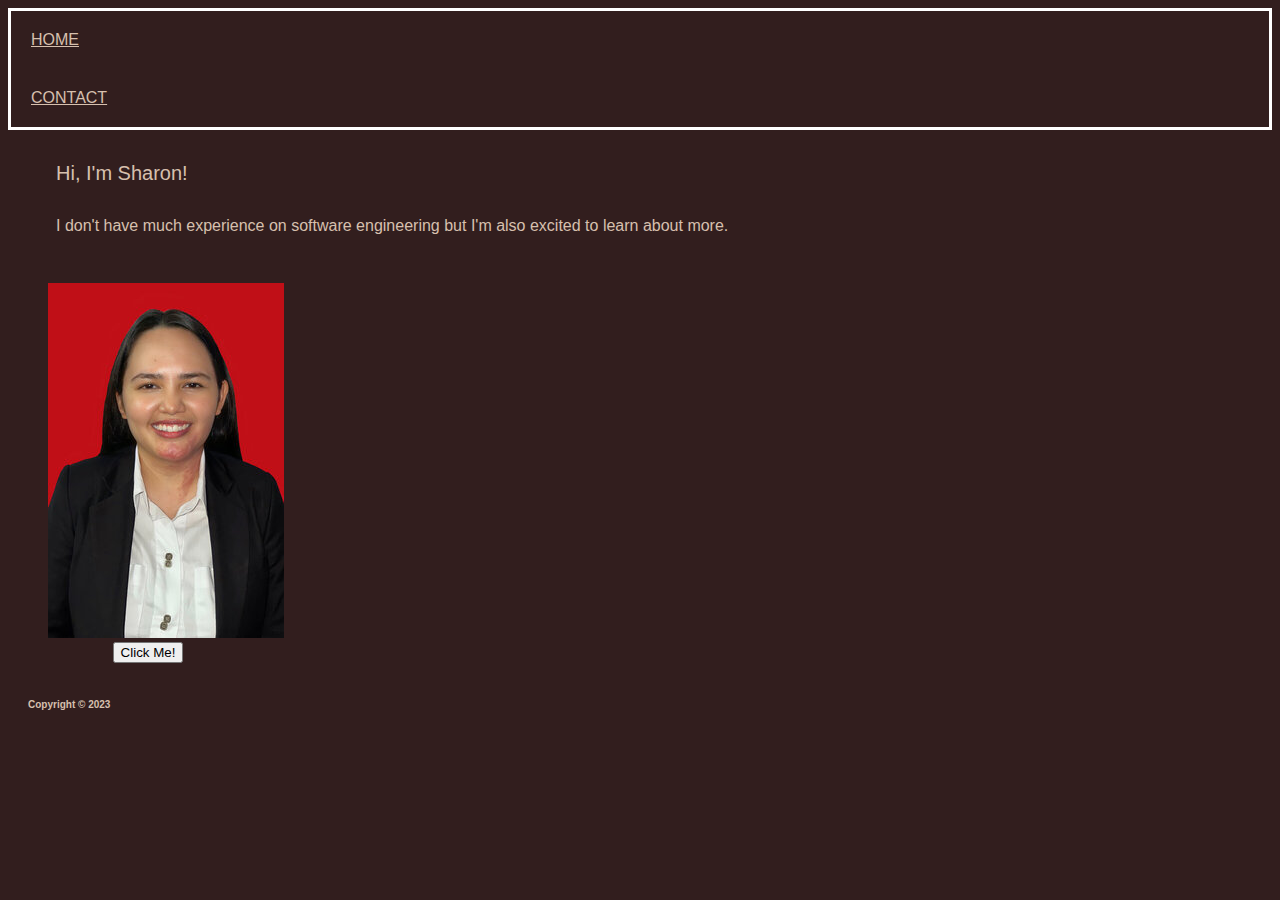
<file: index.html>
<!DOCTYPE html>
<html lang="en">
<head>
    <meta charset="UTF-8">
    <meta name="viewport" content="width=device-width, initial-scale=1.0">
    <title>Intermediate Assignment Week 01</title>
    <link rel="stylesheet" href="/css/index.css">
</head>

<body>
    
    <!--Navigation Section-->
    <nav class="nav-section">
        <ul>
            <li><a href="index.html">HOME</a></li>
            <li><a href="contact.html">CONTACT</a></li>
        </ul>
    </nav>

    <!--HEADING Section-->
    <header class="head-section">
        <div class="greetings">
            <h1 class="greet">Hi, I'm Sharon!</h1>
            <p class="welcome-p">I don't have much experience on software engineering but I'm also excited to learn about more.</p>
        </div>
    </header>


    <!--MAIN CONTENT-->
    <main class="mypic">
        <img class="pic-id" src="/asset/myid.jpg">
        <div class="hello-button">
            <button onclick="alert('Hello!')">Click Me!</button>
        </div>
    </main>

    <!--FOOTER-->
    <footer>
        <div class="footer">
            <p class="copyright">Copyright &copy 2023</p>
        </div>
    </footer>
</body>
</html>
</file>
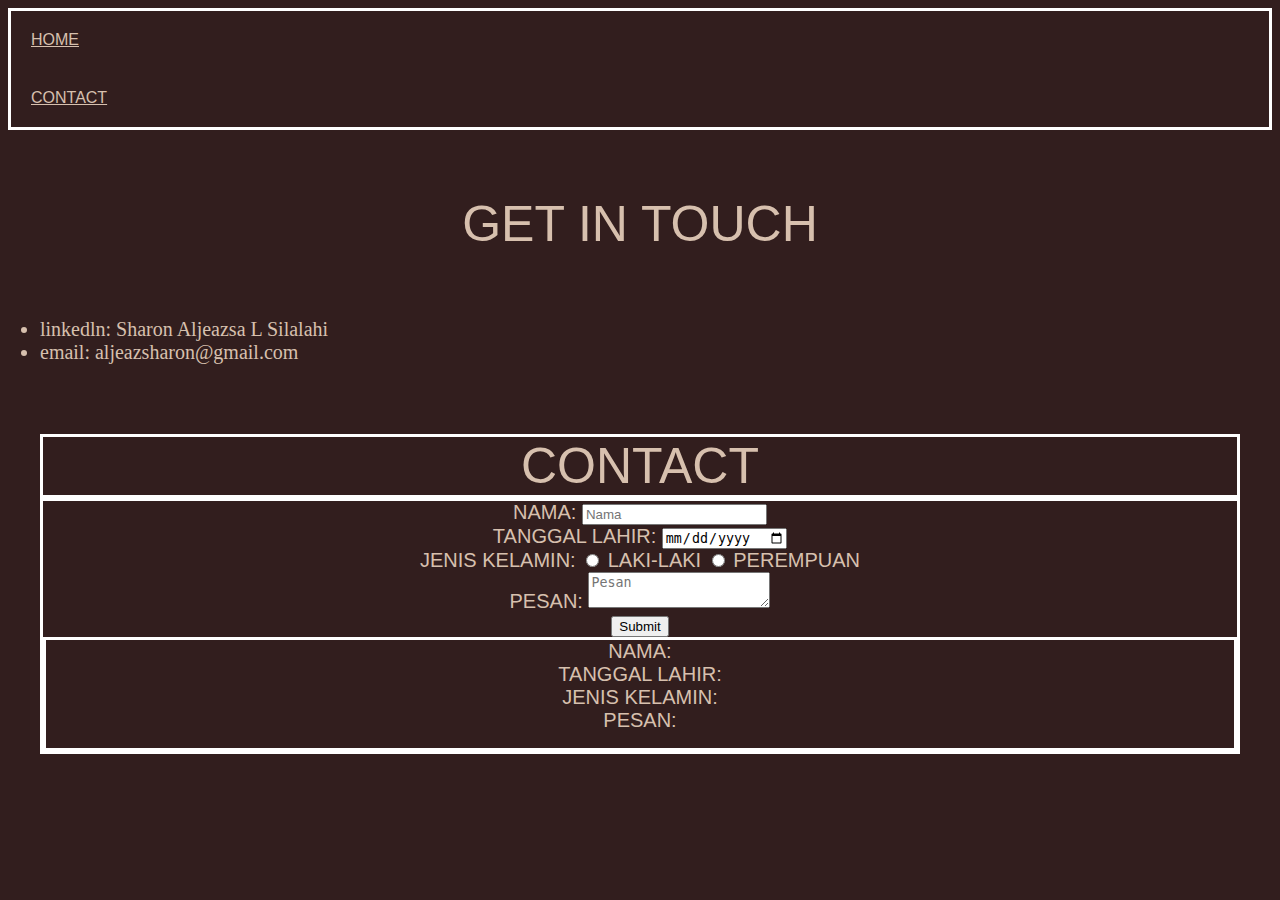
<file: contact.html>
<!DOCTYPE html>
<html lang="en">
<head>
    <meta charset="UTF-8">
    <meta name="viewport" content="width=device-width, initial-scale=1.0">
    <title>Intermediate Assignment Week 01</title>
    <link rel="stylesheet" href="/css/contact.css">
</head>
<body>

    <!--Navigation Section-->
      <nav class="nav-section">
        <ul>
            <li><a href="index.html">HOME</a></li>
            <li><a href="contact.html">CONTACT</a></li>
        </ul>
    </nav>

    <main class="main-sec">
        <div class="container">

            <h1 class="getintouch">GET IN TOUCH</h1>
            <p class="paragraph">
                <li>linkedln: Sharon Aljeazsa L Silalahi</li>
                <li>email: aljeazsharon@gmail.com</li>
            </p>
        </div>
    </main>

 <!--CONTACT-->
 <section id="contact">
    <div class="container">
        <h1 class="contact-me"><b>CONTACT</b></h1>

        <!--Isi Form Message Us-->
        <div class="form-section">
            <form name="message-form" onsubmit="return validateForm()">
              Nama: <input placeholder="Nama" type="text" name="full-name" />
              <br />
    
              Tanggal Lahir:
              <input type="date" name="birth-date" />
              <br />
    
              Jenis Kelamin:
              <input type="radio" id="male" name="gender" value="Laki-laki" />
              <label for="male">Laki-laki</label>
              <input type="radio" id="female" name="gender" value="Perempuan" />
              <label for="female">Perempuan</label>
              <br />
    
              Pesan:
              <textarea placeholder="Pesan" name="messages"></textarea>
              <br />
    
              <input type="submit" value="Submit" />
              <br/>
            </form>
            
            <script>
              function validateForm() {
                var name = document.forms["message-form"]["full-name"].value;
                var date = document.forms["message-form"]["birth-date"].value;
                var gender = document.forms["message-form"]["gender"].value;
                var messages = document.forms["message-form"]["messages"].value;
    
                if (name == "" || date == "" || gender == "" || messages == "") {
                  alert("Input tidak boleh kosong");
                  return false;
                }
    
                document.getElementById("sender-full-name").innerText = name;
                document.getElementById("sender-birth-date").innerText = date;
                document.getElementById("sender-gender").innerText = gender;
                document.getElementById("sender-messages").innerText = messages;
                return false;
              }
            </script>
    
            <div class="form-output">
              <p>Nama: <span id="sender-full-name"></span></p>
              <p>Tanggal Lahir: <span id="sender-birth-date"></span></p>
              <p>Jenis Kelamin: <span id="sender-gender"></span></p>
              <p>Pesan: <span id="sender-messages"></span></p>
            </div>
          </div>
</section>
</main>
</body>
</html>
</file>
<file: css/index.css>
/* http://meyerweb.com/eric/tools/css/reset/ 
   v2.0 | 20110126
   License: none (public domain)
*/

html, body, div, span, applet, object, iframe,
h1, h2, h3, h4, h5, h6, p, blockquote, pre,
a, abbr, acronym, address, big, cite, code,
del, dfn, em, img, ins, kbd, q, s, samp,
small, strike, strong, sub, sup, tt, var,
b, u, i, center,
dl, dt, dd, ol, ul, li,
fieldset, form, label, legend,
table, caption, tbody, tfoot, thead, tr, th, td,
article, aside, canvas, details, embed, 
figure, figcaption, footer, header, hgroup, 
menu, nav, output, ruby, section, summary,
time, mark, audio, video {
	margin: 0;
	padding: 0;
	border: 0;
	font-size: 100%;
	font: inherit;
	vertical-align: baseline;
}

/* HTML5 display-role reset for older browsers */
article, aside, details, figcaption, figure, 
footer, header, hgroup, menu, nav, section {
	display: block;
}

body {

    background-color: #321E1E;
    margin: 8px;

}

ol, ul {
	list-style: none;
}
blockquote, q {
	quotes: none;
}

blockquote:before, blockquote:after,
q:before, q:after {
	content: '';
	content: none;
}
table {
	border-collapse: collapse;
	border-spacing: 0;
}

.container {
    max-width: 1200px;
    width: 100%;
    margin: auto;
}

.nav-section {
    font-family: Arial, Helvetica, sans-serif;
    font-size: 16px;
    color:#D7C0AE;
    background-color: #321E1E;
    border: 3px solid white;
    display: flex;
    overflow: hidden;
    justify-content: flex-start;
    margin: auto;
}

.nav-section a {
    font-family: Arial, Helvetica, sans-serif;
    font-size: 16px;
    color:#D7C0AE;
    background-color: #321E1E;
    float: left;
    text-align: center;
    padding: 20px;
}

.head-section {
    font-family: Arial, Helvetica, sans-serif;
    font-size: 20px;
    display: fixed;
    justify-content: space-evenly;
    align-items: center;
    background-color: #321E1E;
    overflow: hidden;
    color: #D7C0AE;
    text-align: justify;
    padding:16px 24px;
}

.greet {
    font-family: Arial, Helvetica, sans-serif;
    font-size: 20px;
    justify-content: space-evenly;
    display: fixed;
    padding: 16px 24px;
}

.welcome-p {
    font-family: Arial, Helvetica, sans-serif;
    font-size: 16px;
    justify-content: space-evenly;
    display: fixed;
    padding: 16px 24px;
}

.footer{
    font-family: Arial, Helvetica, sans-serif;
    color: #D7C0AE;
    padding: 20px;
    font-size: 10px;
    font-weight: 600;
}

.mypic {
    width: 200px;
    border-radius: 25px;
    margin-right: 16px;
    margin-left: 16px;
    justify-content: space-evenly;
    display: fixed;
    padding: 16px 24px;
    overflow-clip-margin: content-box;
}

.hello-button {
    font-family: Arial, Helvetica, sans-serif;
    font-size: 16px;
    margin: auto;
    text-align: center;
    border: none;
}
</file>
<file: css/contact.css>
/* http://meyerweb.com/eric/tools/css/reset/ 
   v2.0 | 20110126
   License: none (public domain)
*/

html, body, div, span, applet, object, iframe,
h1, h2, h3, h4, h5, h6, p, blockquote, pre,
a, abbr, acronym, address, big, cite, code,
del, dfn, em, img, ins, kbd, q, s, samp,
small, strike, strong, sub, sup, tt, var,
b, u, i, center,
dl, dt, dd, ol, ul, li,
fieldset, form, label, legend,
table, caption, tbody, tfoot, thead, tr, th, td,
article, aside, canvas, details, embed, 
figure, figcaption, footer, header, hgroup, 
menu, nav, output, ruby, section, summary,
time, mark, audio, video {
	margin: 0;
	padding: 0;
	border: 0;
	font-size: 100%;
	font: inherit;
	vertical-align: baseline;
}

/* HTML5 display-role reset for older browsers */
article, aside, details, figcaption, figure, 
footer, header, hgroup, menu, nav, section {
	display: block;
}

body {

    background-color: #321E1E;
    margin: 8px;
}

ol, ul {
	list-style: none;
}
blockquote, q {
	quotes: none;
}

blockquote:before, blockquote:after,
q:before, q:after {
	content: '';
	content: none;
}
table {
	border-collapse: collapse;
	border-spacing: 0;
}

.container {
    max-width: 1200px;
    width: 100%;
    margin: auto;
    color:#D7C0AE;
    font-size: 20px;
}

.nav-section {
    font-family: Arial, Helvetica, sans-serif;
    font-size: 16px;
    color:#D7C0AE;
    background-color: #321E1E;
    border: 3px solid white;
    display: flex;
    overflow: hidden;
    justify-content: flex-start;
    margin: auto;
}

.nav-section a {
    font-family: Arial, Helvetica, sans-serif;
    font-size: 16px;
    color:#D7C0AE;
    background-color: #321E1E;
    float: left;
    text-align: center;
    padding: 20px;
}

/* CONTACT */
#contact {
    margin-top: 70px;
    margin-bottom: 100px
}

.contact-me {
    font-family: Arial, Helvetica, sans-serif;
    color:#D7C0AE;
    text-transform: uppercase;
    font-size: 20px;
    font-weight: 500;
    font-size: 50px;
    text-align: center;
    margin: 65px auto 0;
    border: 3px solid white;
}

.getintouch {
    font-family: Arial, Helvetica, sans-serif;
    color:#D7C0AE;
    text-transform: uppercase;
    font-size: 20px;
    font-weight: 500;
    font-size: 50px;
    text-align: center;
    margin: 65px auto 0;
}

.paragraph {
    font-family: Arial, Helvetica, sans-serif;
    color:#D7C0AE;
    text-transform: uppercase;
    font-size: 20px;
    font-weight: 500;
    font-size: 50px;
    text-align: center;
    margin: 65px auto 0;
}

.form-section {
    font-family: Arial, Helvetica, sans-serif;
    color:#D7C0AE;
    text-transform: uppercase;
    font-size: 20px;
    text-align: center;
    border: 3px solid white;
}

.form-output {
    font-family: Arial, Helvetica, sans-serif;
    color:#D7C0AE;
    text-transform: uppercase;
    font-size: 20px;
    text-align: center;
    border: 3px solid white;
    padding-bottom: 16px
}
</file>
